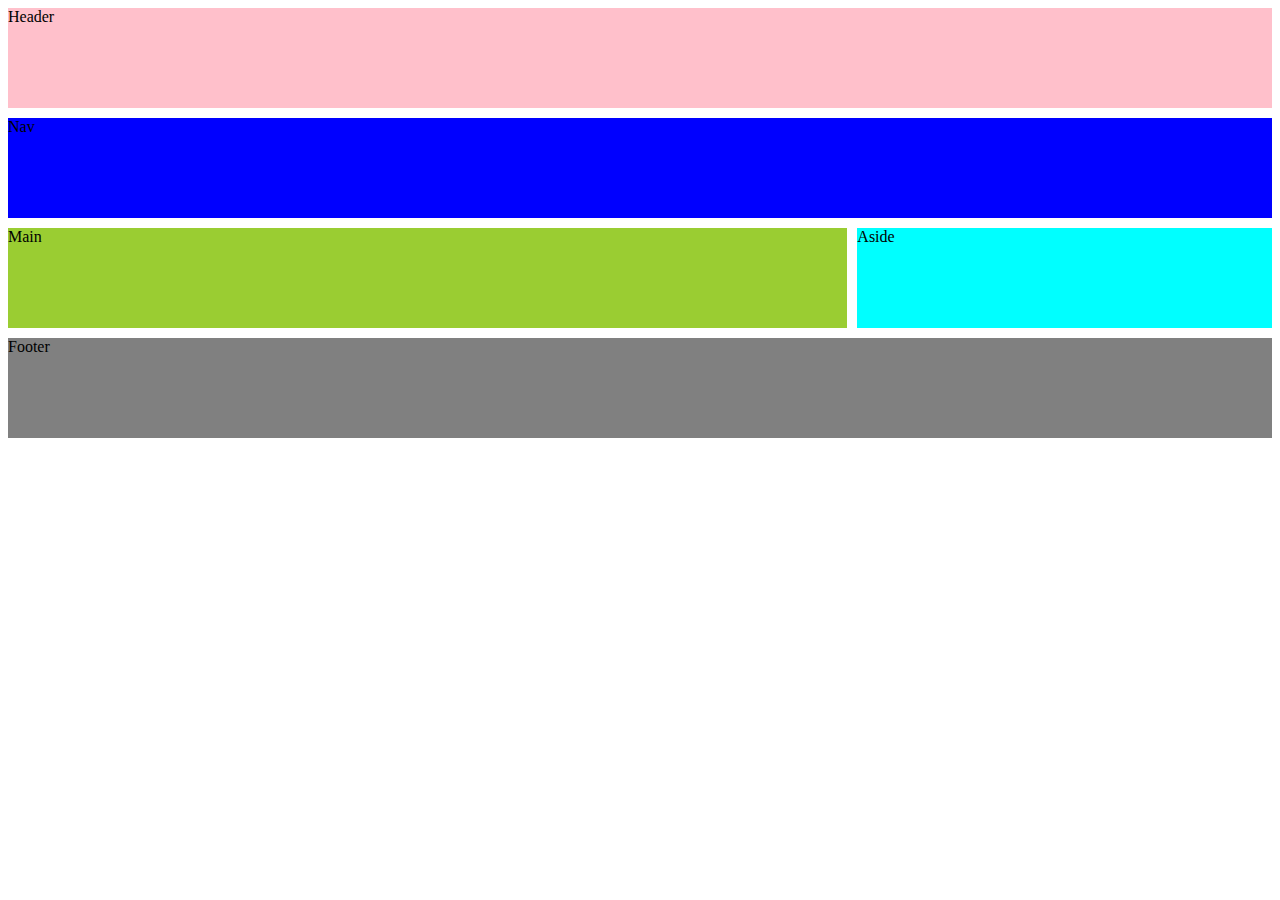
<file: aula15/index.html>
<!DOCTYPE html>
<html lang="en">
<head>
    <meta charset="UTF-8">
    <meta name="viewport" content="width=device-width, initial-scale=1.0">
    <link rel="stylesheet" href="./style/global.css">
    <title>Document</title>
</head>
<body>
    <div class="container">
        <header>Header</header>
        <nav>Nav</nav>
        <main>Main</main>
        <aside>Aside</aside>
        <footer>Footer</footer>
    </div>
    
</body>
</html>
</file>
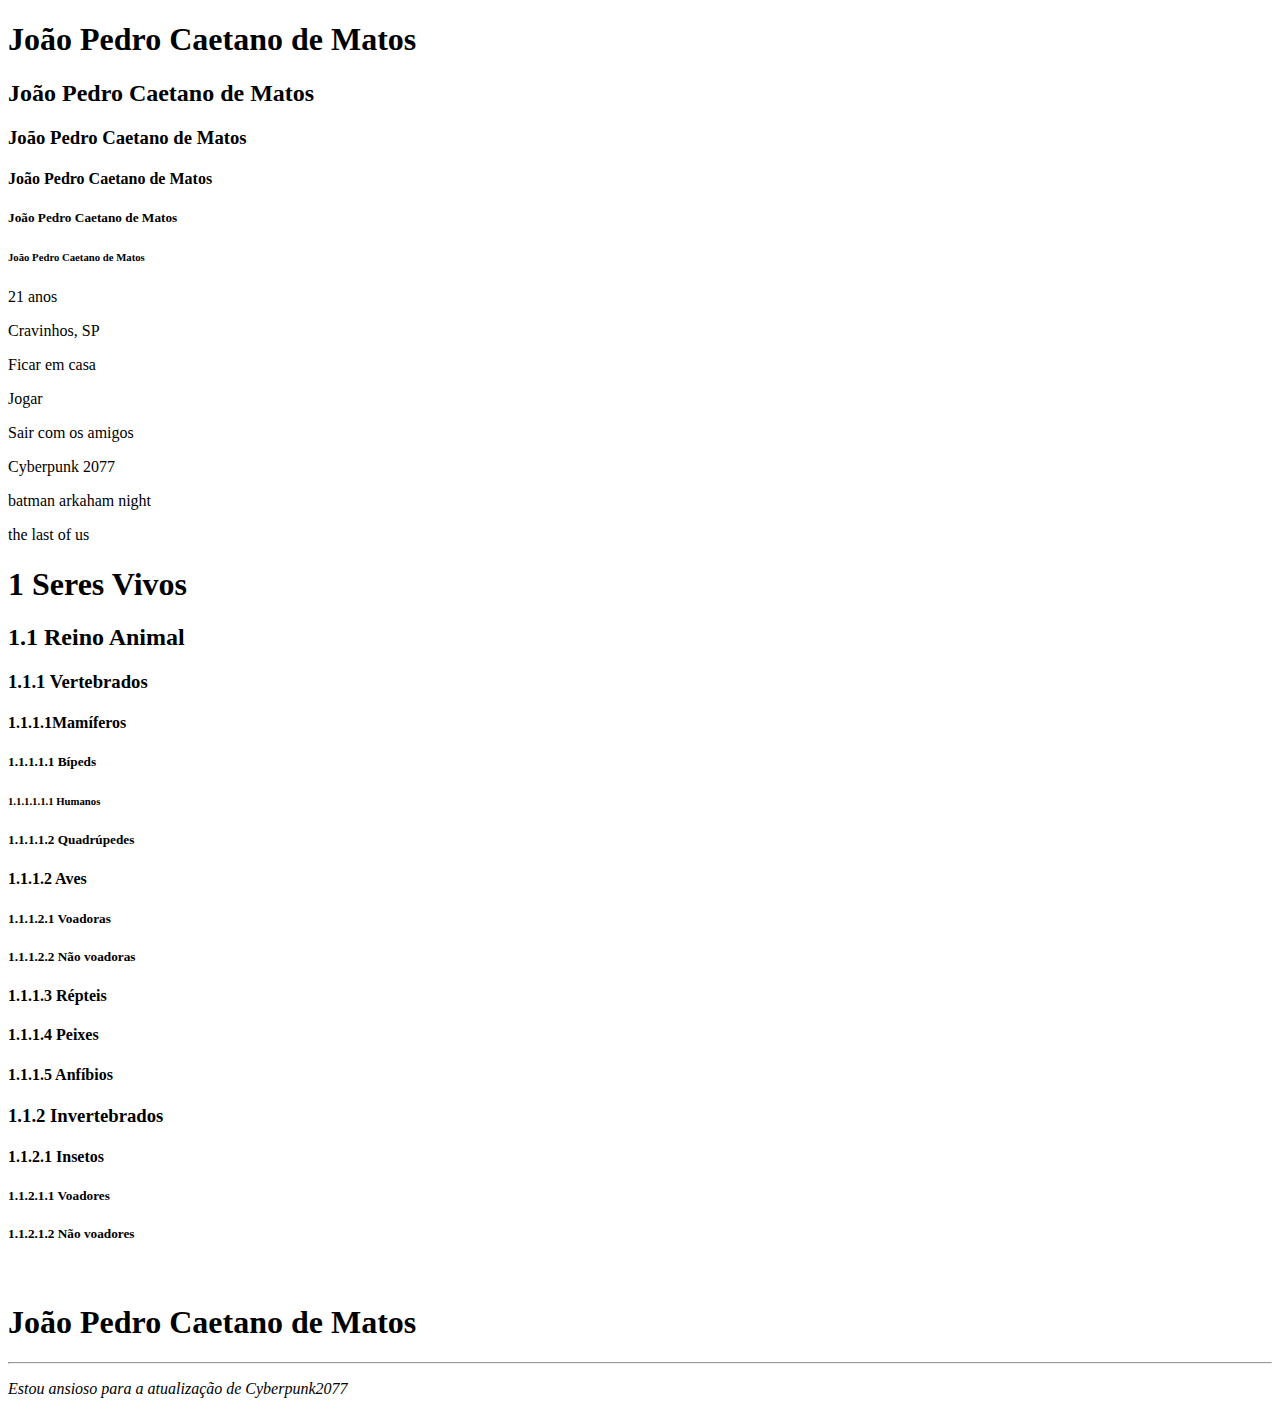
<file: aula2/index.html>
<!--sempre que for criar um no index, digitar ! e dar enter-->
<!DOCTYPE html>
<!--typo do documento(html)-->
<html lang="en">
  <head>
    <meta charset="UTF-8" />
    <!--utf8 para adicionar acentos-->
    <meta name="viewport" content="width=device-width, initial-scale=1.0" />
    <!--se ajustar ao tamanho do disposivo-->

    <title>Aula2</title>
    <link rel="shortcut icon" href="imagens/icone.png" /><!--icone de imagem da guia-->
  </head>

  <body>
    <div>
   <p><h1>João Pedro Caetano de Matos</h1></p> 
   <p><h2>João Pedro Caetano de Matos</h2></p>
   <p><h3>João Pedro Caetano de Matos</h3></p>
   <p><h4>João Pedro Caetano de Matos</h4></p>
   <p><h5>João Pedro Caetano de Matos</h5></p>
   <p><h6>João Pedro Caetano de Matos</h6></p>
   <p>21 anos</p>
   <p>Cravinhos, SP</p>
    </div>

    <div>
        <p>Ficar em casa</p>
        <p>Jogar</p>
        <p>Sair com os amigos</p>
    </div>


    <div>
        <p>Cyberpunk 2077</p>
        <p>batman arkaham night</p>
        <p>the last of us</p>
    </div>
    <div><!--praticar em aula-->
        <p><h1>1 Seres Vivos</h1></p>
        <p><h2>1.1 Reino Animal</h2></p>
        <p><h3>1.1.1 Vertebrados</h3></p>
        <p><h4>1.1.1.1Mamíferos</h4></p>
        <p><h5>1.1.1.1.1 Bípeds</h5></p>
        <p><h6>1.1.1.1.1.1 Humanos</h6></p>
        <p><h5>1.1.1.1.2 Quadrúpedes</h5></p>
        <p><h4>1.1.1.2 Aves</h4></p>
        <p><h5>1.1.1.2.1 Voadoras</h5></p>
        <p><h5>1.1.1.2.2 Não voadoras</h5></p>
        <p><h4>1.1.1.3 Répteis</h4></p>
        <p><h4>1.1.1.4 Peixes</h4></p>
        <p><h4>1.1.1.5 Anfíbios</h4></p>
        <p><h3>1.1.2 Invertebrados</h3></p>
        <p><h4>1.1.2.1 Insetos</h4></p>
        <p><h5>1.1.2.1.1 Voadores</h5></p>
        <p><h5>1.1.2.1.2 Não voadores</h5></p>


    </div>

    <div><!--praticar em aula-->
        <br><h1><b>João Pedro Caetano de Matos</b></h1><hr>
        <p><i>Estou ansioso para a atualização de Cyberpunk2077</i></p>
        

    </div>
  </body>
</html>
</file>
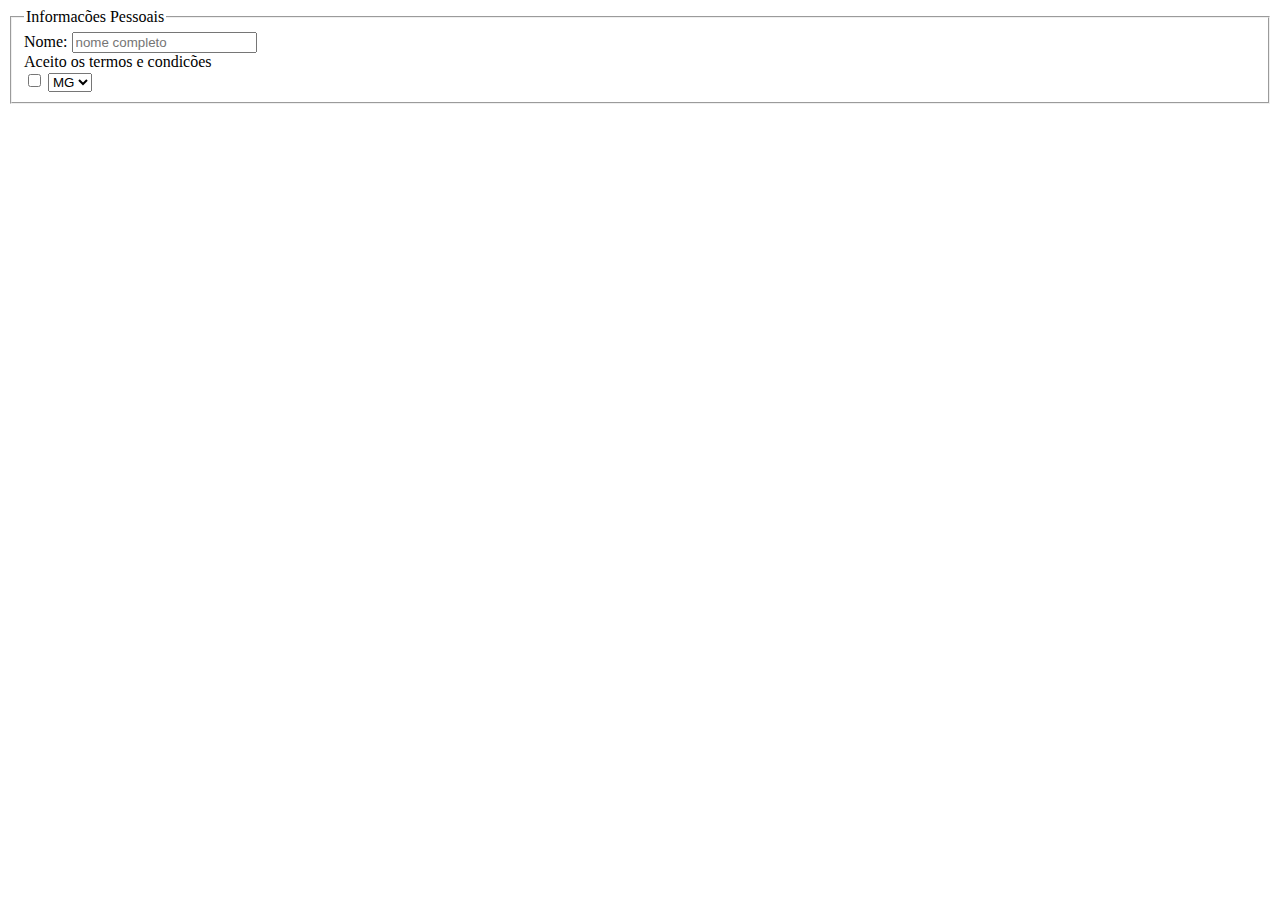
<file: aula5/aulaPt2/index.html>
<!DOCTYPE html>
<html lang="en">
<head>
    <meta charset="UTF-8">
    <meta name="viewport" content="width=device-width, initial-scale=1.0">
    <title>Document</title>
</head>
<body>
    <form>
        <fieldset>
            <legend>Informacões Pessoais</legend><!--linha-->
        <label for="nome">Nome:</label><!--for serve para lincar o input-->
        <input type="text" name="nome" placeholder="nome completo">

        <div>Aceito os termos e condicões</div>
        <input type="checkbox" name="" id="" value="1">

        <select name="" id="">
            <option value="">MG</option>
            <option value="">SP</option>
            <option value="">RJ</option>
        </select>
    </fieldset>
    </form>
</body>
</html>
</file>
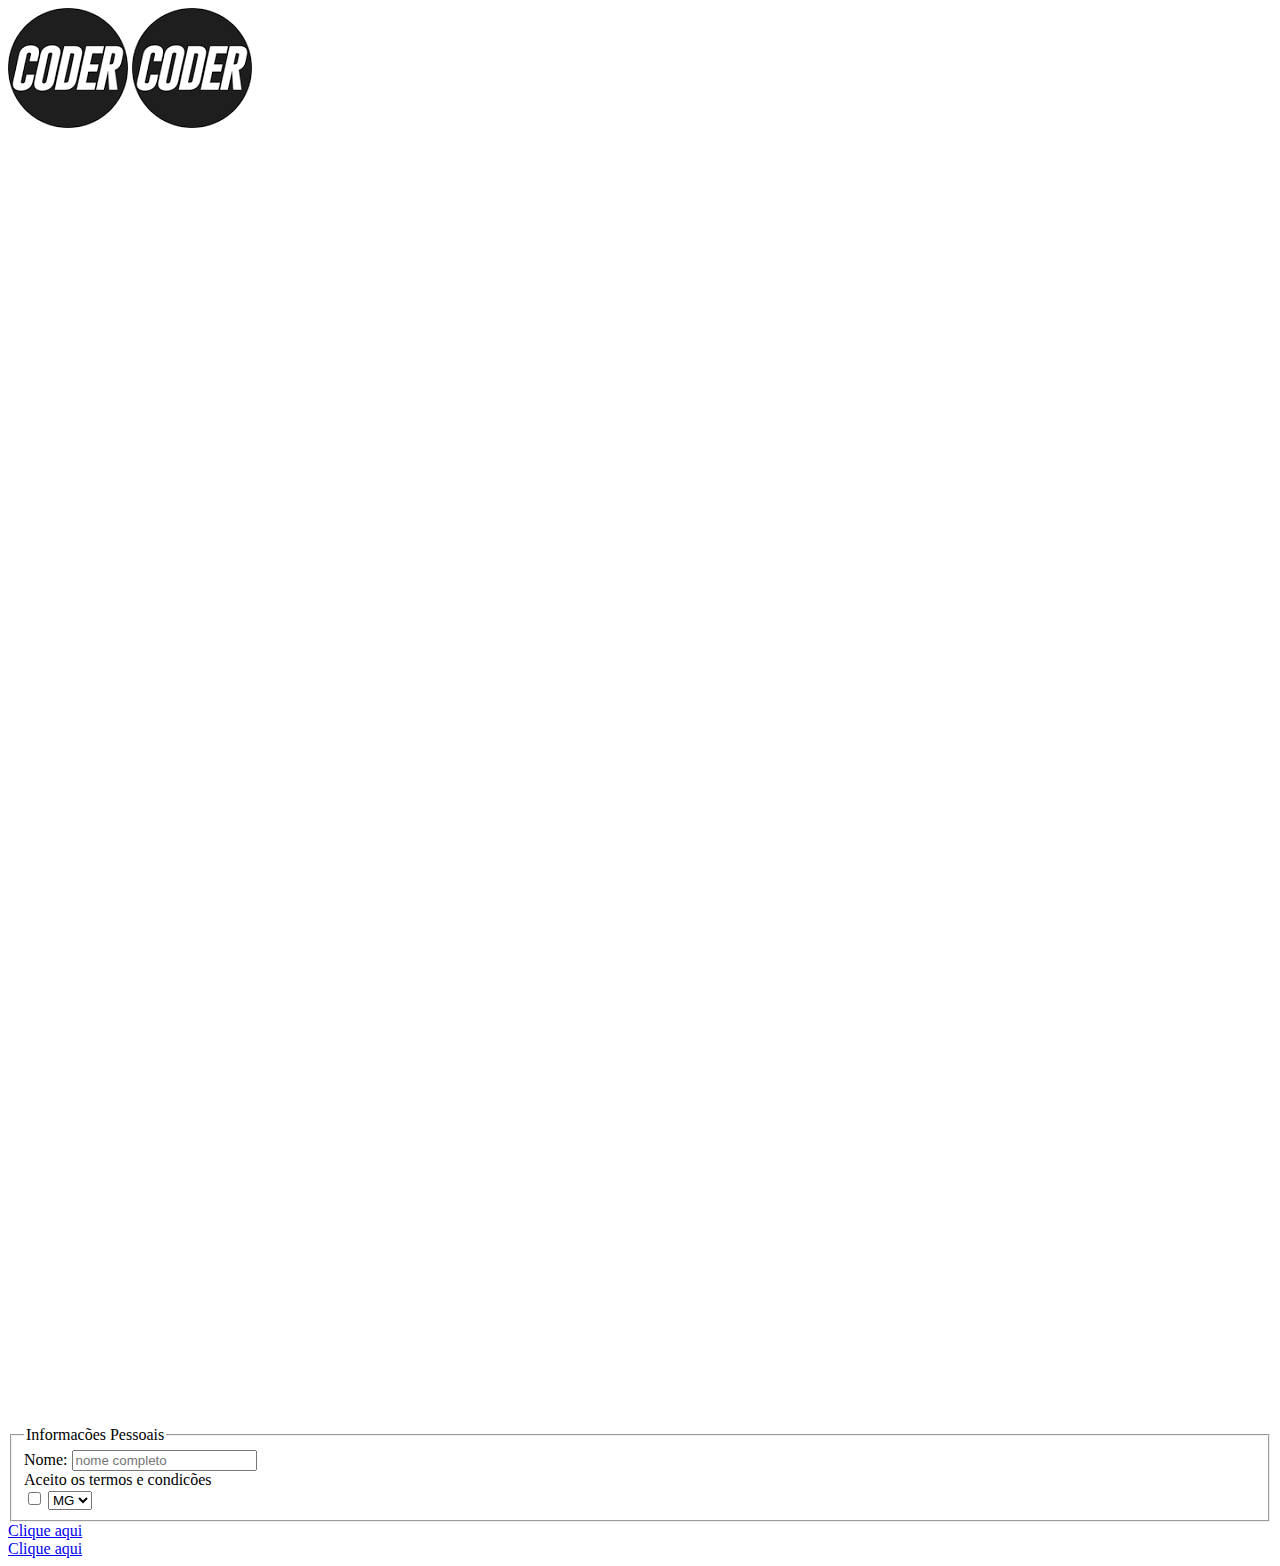
<file: aula5/aulaPt3/index.html>
<!DOCTYPE html>
<html lang="en">
<head>
    <meta charset="UTF-8">
    <meta name="viewport" content="width=device-width, initial-scale=1.0">
    <title>Document</title>
</head>
<body>
    <img src="[data-uri]" alt="logo coderhouse">
   <img src="./imagens/logo.png" alt="">
   <iframe width="1904" height="786" src="https://www.youtube.com/embed/tgGG29aBPmc" title="TIAGO IORC - Coisa linda ft ;Letra" frameborder="0" allow="accelerometer; autoplay; clipboard-write; encrypted-media; gyroscope; picture-in-picture; web-share" allowfullscreen></iframe>
   <iframe width="700" height="500" src="https://www.youtube.com/embed/vNpyMfRk2JQ" title="COMO CONSEGUIR NOVOS ITENS GRATUITOS do UPDATE 2.0 de CYBERPUNK 2077!" frameborder="0" allow="accelerometer; autoplay; clipboard-write; encrypted-media; gyroscope; picture-in-picture; web-share" allowfullscreen></iframe>
    <form>
        <fieldset>
            <legend>Informacões Pessoais</legend><!--linha-->
        <label for="nome">Nome:</label><!--for serve para lincar o input-->
        <input type="text" name="nome" placeholder="nome completo">

        <div>Aceito os termos e condicões</div>
        <input type="checkbox" name="" id="" value="1">

        <select name="" id="">
            <option value="">MG</option>
            <option value="">SP</option>
            <option value="">RJ</option>
        </select>
    </fieldset>
    </form>
    <a href="./contato.html">Clique aqui</a><br>
    <a href="https://github.com/caetanodemat/aula5">Clique aqui</a>
    
</body>
</html>
</file>
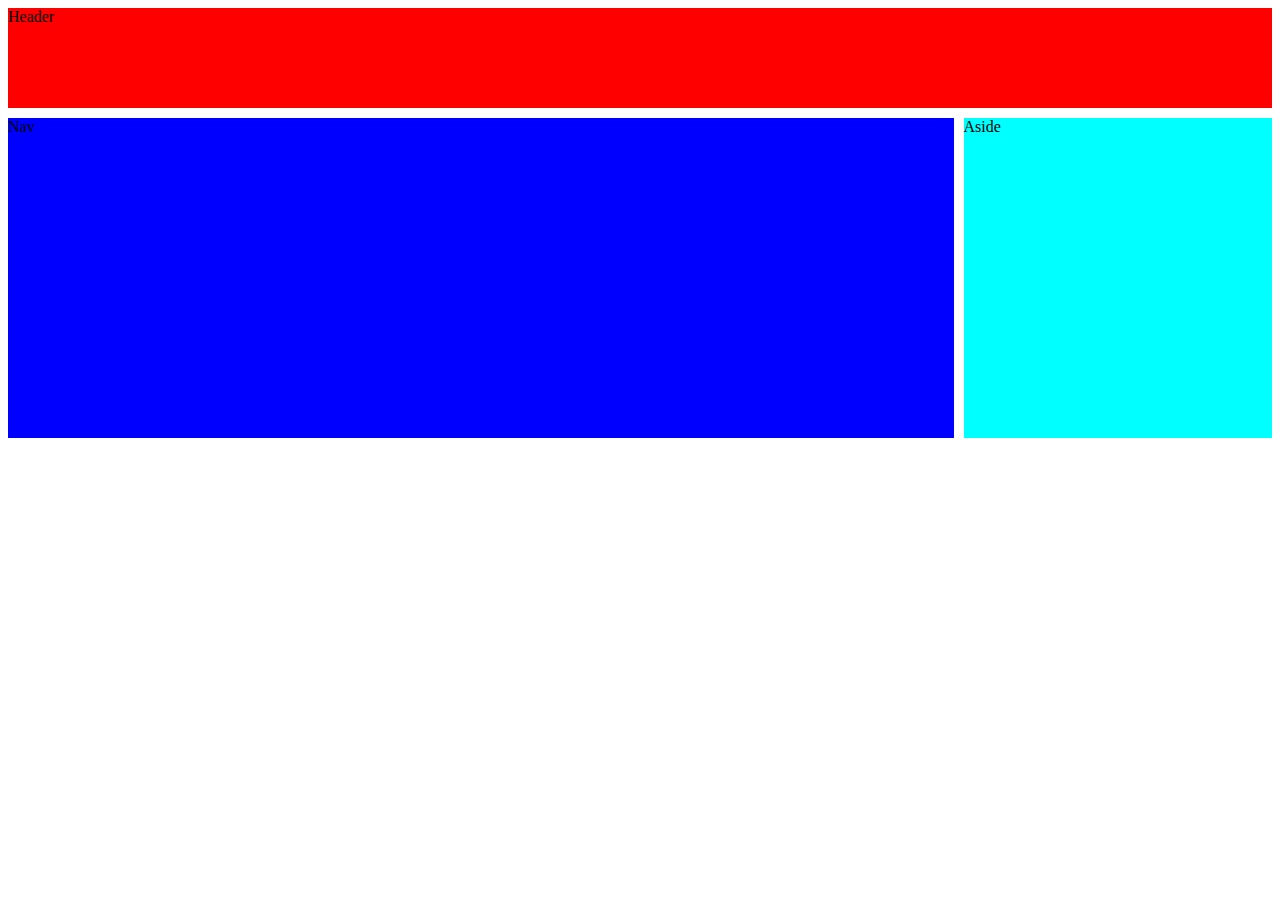
<file: aula15/index2.html>
<!DOCTYPE html>
<html lang="en">
<head>
    <meta charset="UTF-8">
    <meta name="viewport" content="width=device-width, initial-scale=1.0">
    <link rel="stylesheet" href="./style/global2.css">
    <title>Document</title>
</head>
<body>
    <div class="container">
        <header>Header</header>
        <nav>Nav</nav>
        <aside>Aside</aside>
    </div>
    
</body>
</html>
</file>
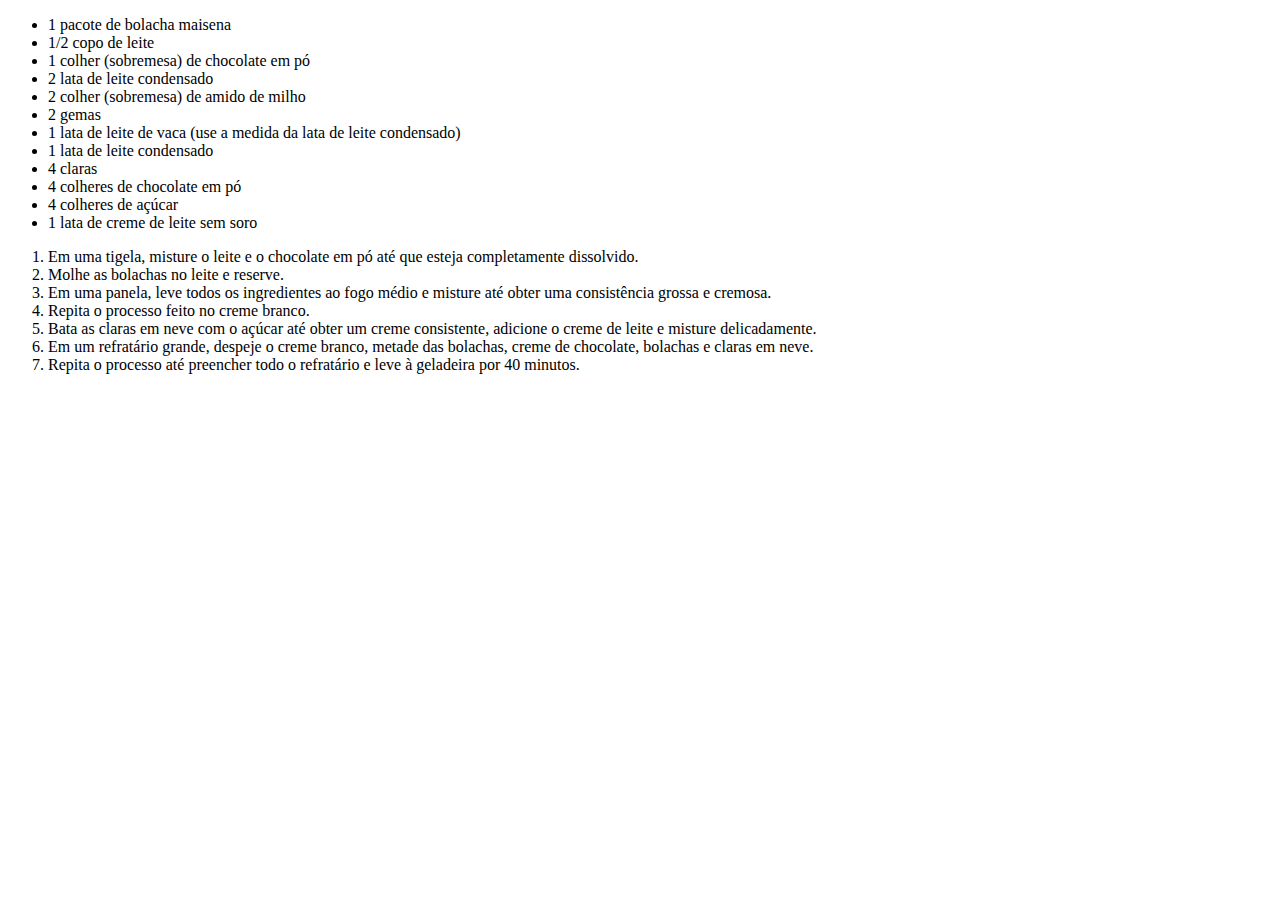
<file: aula5/para_praticar/praticar.html>
<!DOCTYPE html>
<html lang="en">
<head>
    <meta charset="UTF-8">
    <meta name="viewport" content="width=device-width, initial-scale=1.0">
    <title>receita de pave</title>
</head>
<body>
    <ul>
        <li>1 pacote de bolacha maisena</li>
        <li>1/2 copo de leite</li>
        <li>1 colher (sobremesa) de chocolate em pó</li>
        <li>2 lata de leite condensado</li>
        <li>2 colher (sobremesa) de amido de milho</li>
        <li>2 gemas</li>
        <li>1 lata de leite de vaca (use a medida da lata de leite condensado)</li>
        <li>1 lata de leite condensado</li>
        <li>4 claras</li>
        <li>4 colheres de chocolate em pó</li>
        <li>4 colheres de açúcar</li>
        <li>1 lata de creme de leite sem soro</li>
    </ul>
    <ol> 
        <li>Em uma tigela, misture o leite e o chocolate em pó até que esteja completamente dissolvido.</li>
        <li>Molhe as bolachas no leite e reserve.</li>
        <li>Em uma panela, leve todos os ingredientes ao fogo médio e misture até obter uma consistência grossa e cremosa.</li>
        <li>Repita o processo feito no creme branco.</li>
        <li>Bata as claras em neve com o açúcar até obter um creme consistente, adicione o creme de leite e misture delicadamente.</li>
        <li>Em um refratário grande, despeje o creme branco, metade das bolachas, creme de chocolate, bolachas e claras em neve.</li>
        <li>Repita o processo até preencher todo o refratário e leve à geladeira por 40 minutos.</li>
    </ol>
</body>
</html>
</file>
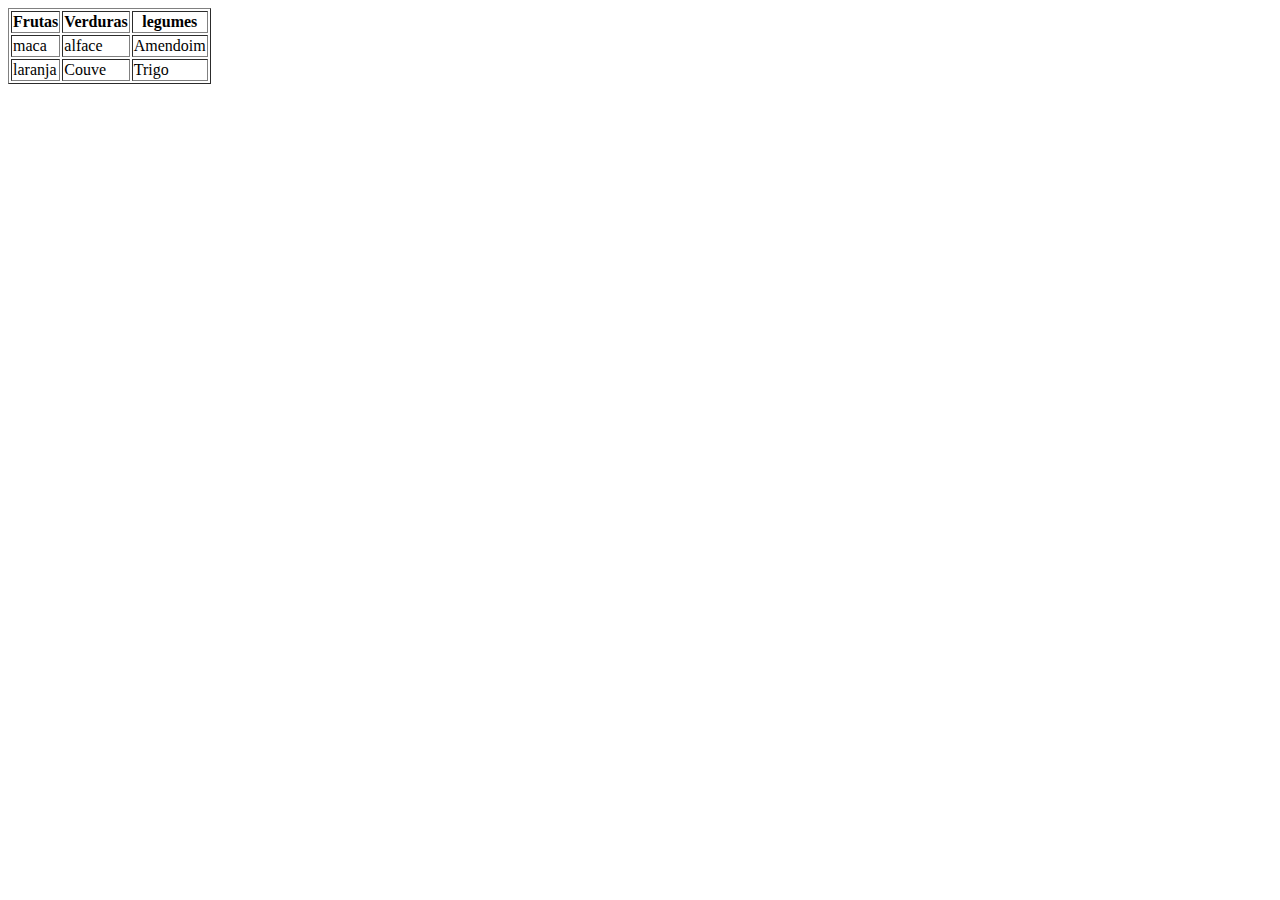
<file: aula5/para_praticar/praticar2.html>
<!DOCTYPE html>
<html lang="en">
<head>
    <meta charset="UTF-8">
    <meta name="viewport" content="width=device-width, initial-scale=1.0">
    <title>praticar2</title>
</head>
<body>
    <table border>
        <tr>
            <th>Frutas</th>
            <th>Verduras</th>
            <th>legumes</th>
        </tr>
        <tr>
            <td>maca</td>
            <td>alface</td>
            <td>Amendoim</td>
        </tr>
        <tr>
            <td>laranja</td>
            <td>Couve</td>
            <td>Trigo</td>
        </tr>
    </table>
</body>
</html>
</file>
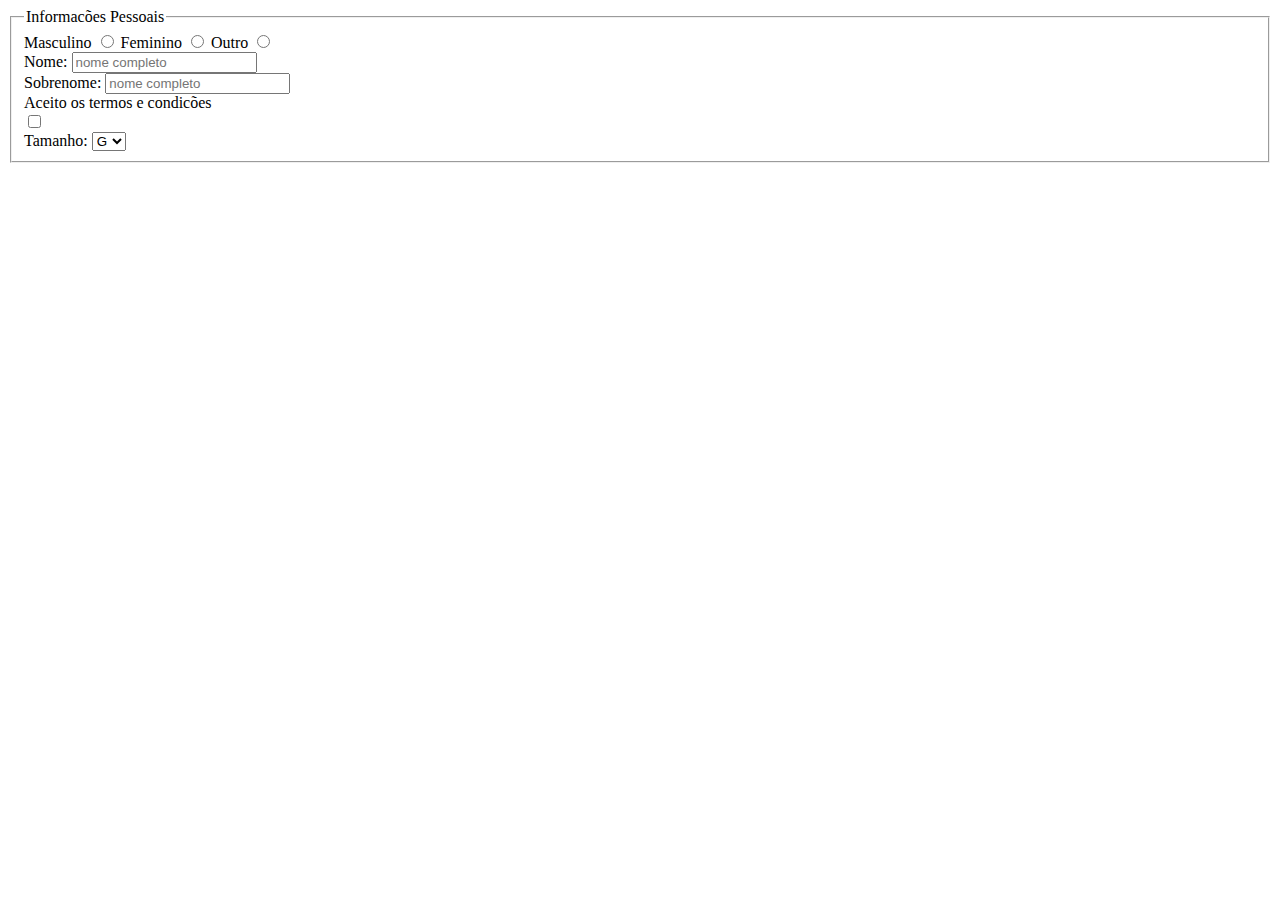
<file: aula5/para_praticar/praticar3.html>
<!DOCTYPE html>
<html lang="en">
<head>
    <meta charset="UTF-8">
    <meta name="viewport" content="width=device-width, initial-scale=1.0">
    <title>Document</title>
</head>
<body>
    <form>
        <fieldset>

            <legend>Informacões Pessoais</legend><!--linha-->
            <span>Masculino</span>
            <input type="radio" name="genero" value="Masculino"/>
            <span>Feminino</span>
            <input type="radio" name="genero" value="Feminino"/>
            <span>Outro</span>
            <input type="radio" name="genero" value="Outro"/>
            <br>
            

        <label for="nome">Nome:</label><!--for serve para lincar o input-->
        <input type="text" name="nome" placeholder="nome completo"><br>
        <label for="nome">Sobrenome:</label><!--for serve para lincar o input-->
        <input type="text" name="Sobrenome" placeholder="nome completo">

        <div>Aceito os termos e condicões</div>
        <input type="checkbox" name="" id="" value="1"><br>

        <label for="tamanho">Tamanho:</label>
        <select name="tamanho">
            <option value="G">G</option>
            <option value="M">M</option>
            <option value="P">P</option>
        </select>
    </fieldset>
    </form>
</body>
</html>
</file>
<file: aula15/style/global.css>
header {
    grid-area: header;
    background-color: red;
  }
  
  nav {
    grid-area: nav;
    background-color: blue;
  }
  
  main {
    grid-area: main;
    background-color: yellowgreen;
  }
  
  aside {
    grid-area: aside;
    background-color: aqua;
  }
  
  footer {
    grid-area: footer;
    background-color: gray;
  }
  @media screen and (max-width: 480px) {
    .container {
      display: grid;
      grid-template-columns: 100px auto 100px;
      grid-template-rows: repeat(3, 100px);
      gap: 10px;
      grid-template-areas:
        "header header header "
        "nav main aside"
        ". footer .";
    }
  }
  
  @media screen and (min-width: 481px) and (max-width: 768px) {
    .container {
      display: grid;
      grid-template-columns: repeat(4, 1fr);
      grid-template-rows: repeat(3, 100px);
      gap: 10px;
      grid-template-areas:
        "nav nav header header "
        "nav nav main main"
        "aside footer footer .";
    }
  }
  
  @media screen and (min-width: 769px) {
    .container {
      display: grid;
      grid-template-columns: repeat(3, 1fr);
      grid-template-rows: repeat(4, 100px);
      gap: 10px;
      grid-template-areas:
        "header header header "
        "nav nav nav"
        "main main aside"
        "footer footer footer";
    }
  
    header {
      background-color: pink;
    }
  }
</file>
<file: aula15/style/global2.css>
header {
    grid-area: header;
    background-color: red;
  }
  
  nav {
    grid-area: nav;
    background-color: blue;
  }
  
  aside {
    grid-area: aside;
    background-color: aqua;
  }
  @media screen and (max-width: 480px) {
    .container {
      display: flex;
      flex-direction: column;
      gap: 10px;
    }
    header {
      height: 80px;
      border-radius: 10px;
      text-align: center;
    }
  
    nav {
      height: 500px;
      border-radius: 10px;
      text-align: center;
    }
  
    aside {
      height: 200px;
      border-radius: 10px;
      text-align: center;
    }
  }
  @media screen and (min-width: 769px) {
    .container {
      display: grid;
      grid-template-columns: repeat(4, 1fr);
      grid-template-rows: repeat(4, 100px);
      gap: 10px;
      grid-template-areas:
        "header header header header "
        "nav nav nav aside"
        "nav nav nav aside"
        "nav nav nav aside";
    }
  }
</file>
